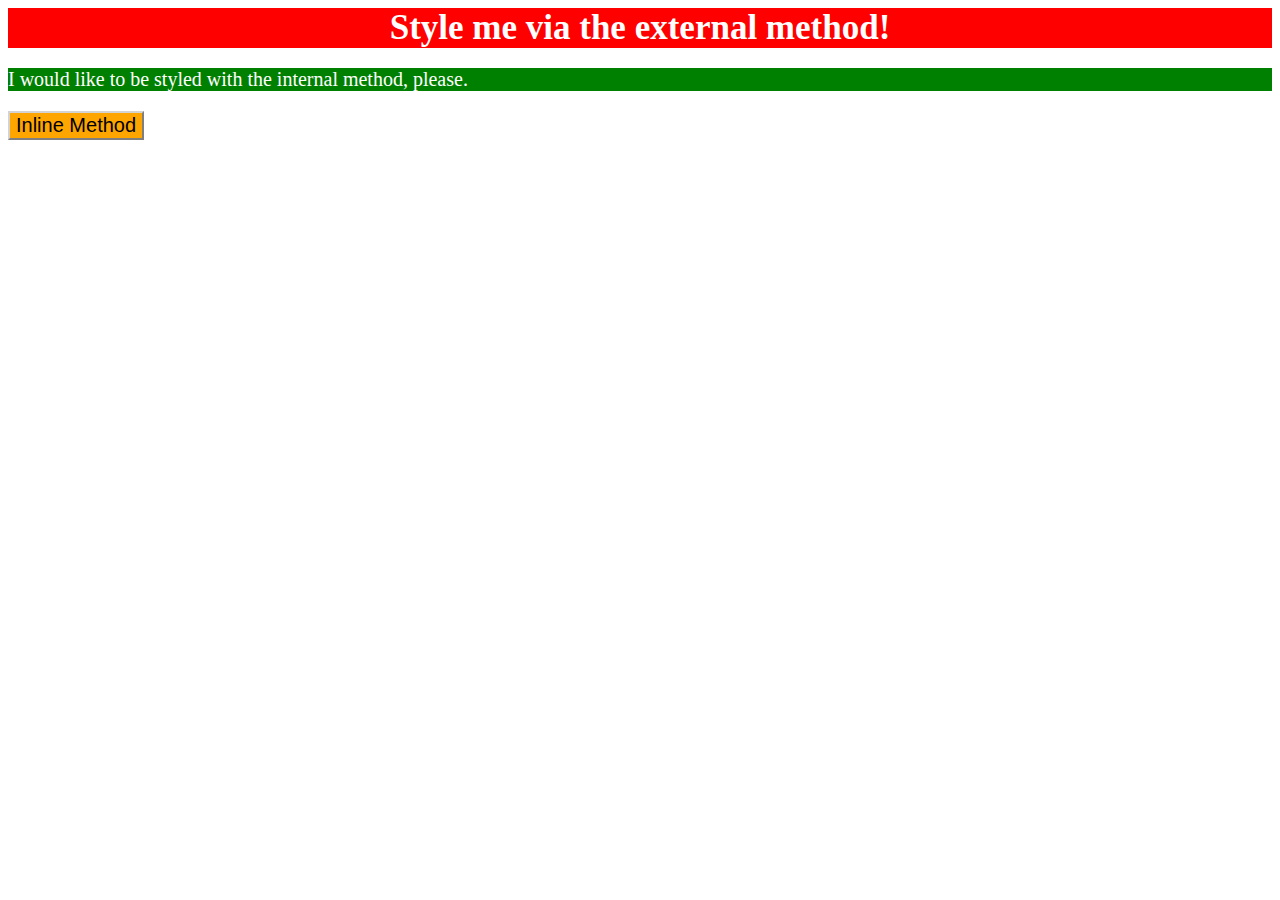
<file: foundations/01-css-methods/index.html>
<!DOCTYPE html>
<html lang="en">
  <head>
    <meta charset="UTF-8">
    <meta http-equiv="X-UA-Compatible" content="IE=edge">
    <meta name="viewport" content="width=device-width, initial-scale=1.0">
    <link rel="stylesheet" href="styles.css">
    <title>Methods for Adding CSS</title>
    <style>
      p {
    color: white;
    background-color: green;
    font-size: 20px;
    text-align: left;
}
    </style>
  </head>
  <body>
    <div>Style me via the external method!</div>
    <p>I would like to be styled with the internal method, please.</p>
    
    <button style="background:orange; font-size: 20px; border-color: lightgray; font-color: black;"">Inline Method</button>
  </body>
</html>
</file>
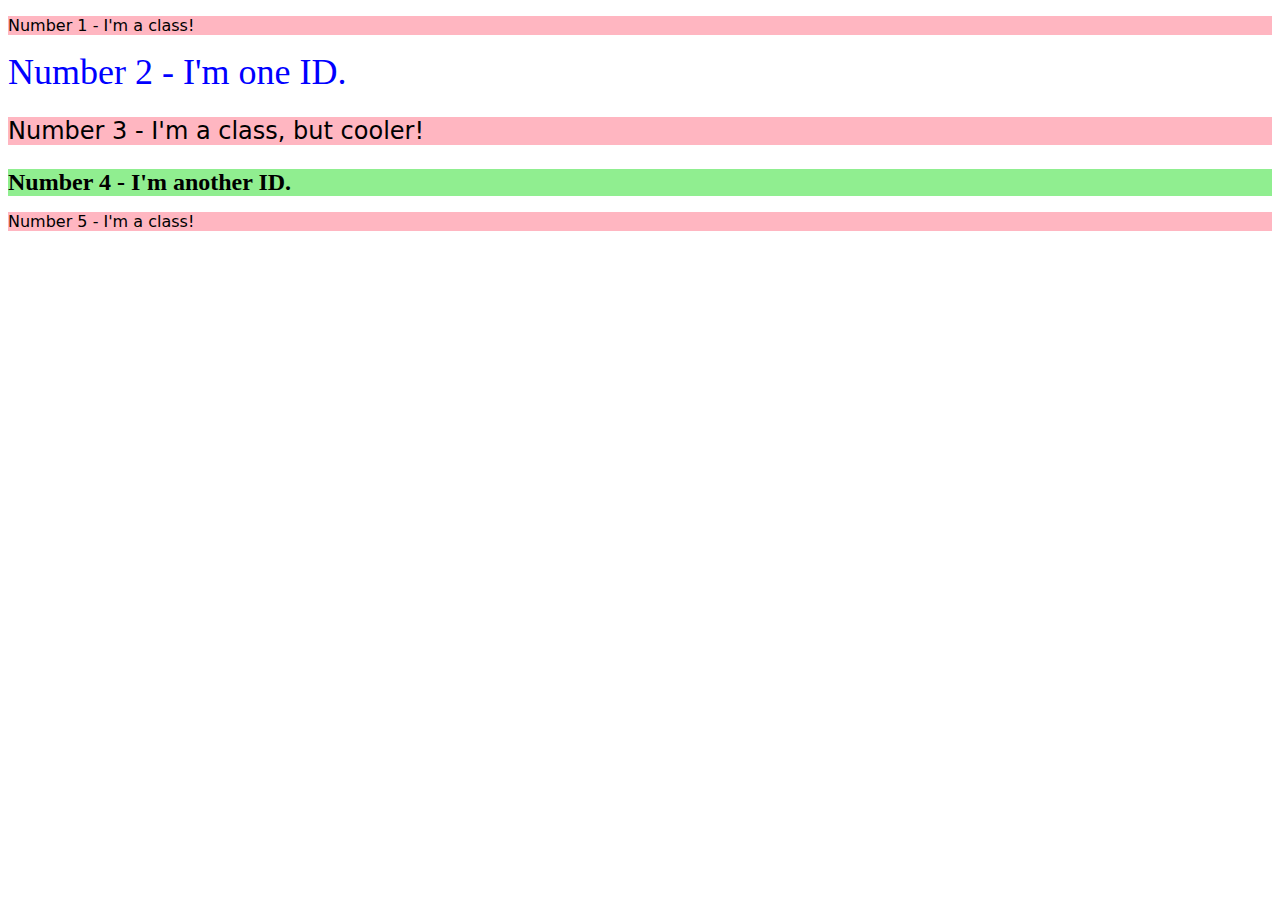
<file: foundations/02-class-id-selectors/index.html>
<!DOCTYPE html>
<html lang="en">
  <head>
    <meta charset="UTF-8">
    <meta http-equiv="X-UA-Compatible" content="IE=edge">
    <meta name="viewport" content="width=device-width, initial-scale=1.0">
    <title>Class and ID Selectors</title>
    <link rel="stylesheet" href="style.css">
  </head>
  <body>
    <p class="odd">Number 1 - I'm a class!</p>
    <div id="two">Number 2 - I'm one ID.</div>
    <p class="odd different">Number 3 - I'm a class, but cooler!</p>
    <div id="four">Number 4 - I'm another ID.</div>
    <p class="odd">Number 5 - I'm a class!</p>
  </body>
</html>
</file>
<file: foundations/01-css-methods/styles.css>
div {
    color: white;
    background-color: red;
    font-size: 35px;
    font-weight: bold;
    text-align: center;
}

p {
    color: white;
    background-color: green;
    font-size: 20px;
    text-align: left;
    
}
</file>
<file: foundations/02-class-id-selectors/style.css>
.odd {
    font-family: Verdana, "DejaVu Sans", sans-serif;
    background-color: lightpink;
}

#two {
    font-size: 36px;
    color: blue;
}

.different {
    font-size: 24px;
}

#four {
    font-size: 24px;
    font-weight: bold;
    background-color: lightgreen;
}
</file>
